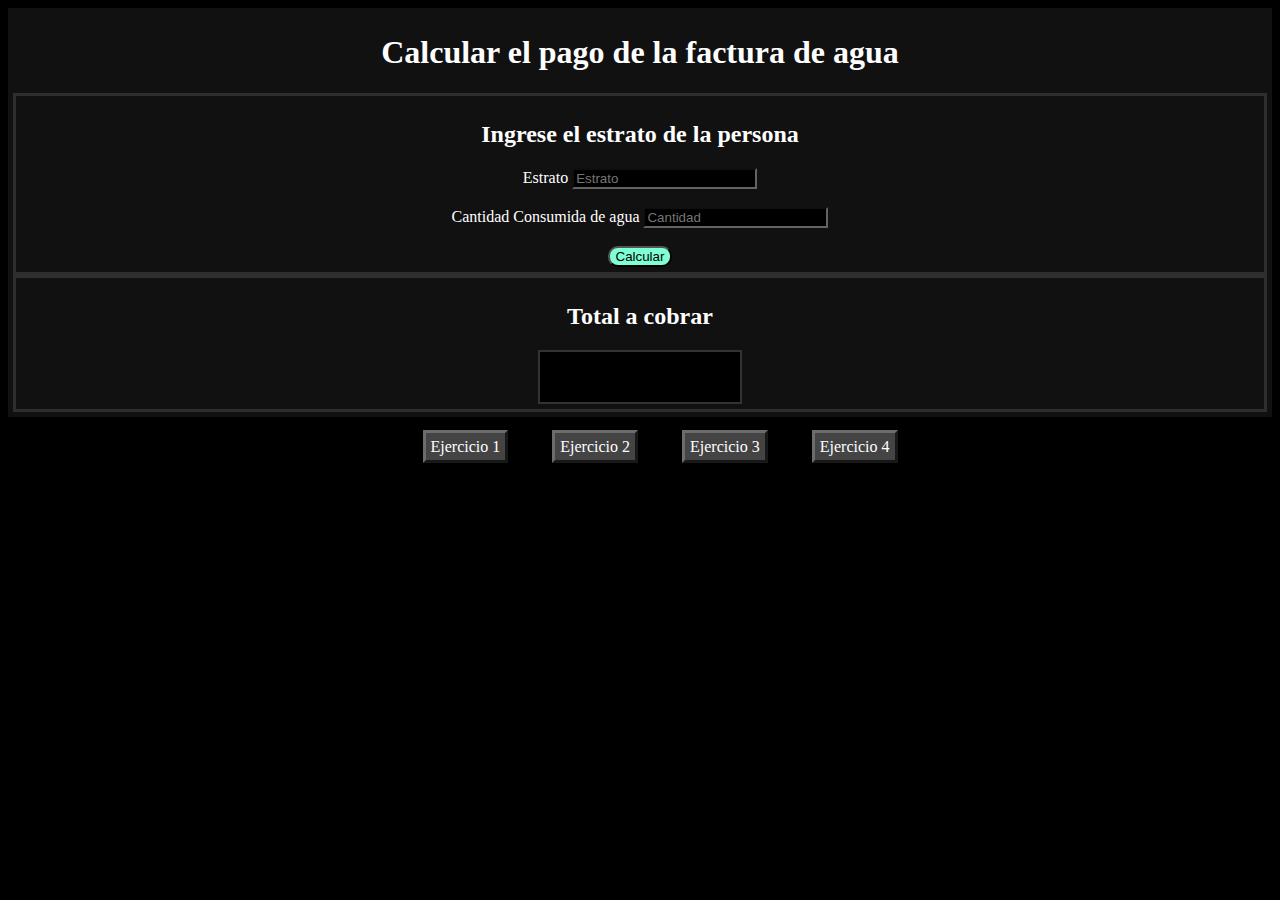
<file: index.html>
<!DOCTYPE html>
<html lang="en">
<head>
    <meta charset="UTF-8">
    <meta name="viewport" content="width=device-width, initial-scale=1.0">
    <title>Ejercicio 1</title>
    <link rel="stylesheet" href="/css/estilo.css">
</head>
<body>
    <div class="contenedor">
        <h1>Calcular el pago de la factura de agua</h1>

        <div class="entrada">
            <h2>Ingrese el estrato de la persona</h2>

            <label for="estrato">Estrato</label>
            <input type="estrato" name="estrato" id="estrato" placeholder="Estrato">
            
            <br> <br>

            <label for="cantidad">Cantidad Consumida de agua</label>
            <input type="cantidad" name="cantidad" id="cantidad" placeholder="Cantidad">

            <br> <br>

            <button type="button" onclick="CalcularFactura()">Calcular</button>

        </div>

        <div class="salida">
            <h2>Total a cobrar</h2>
            <div class="resultado" id="resultado">

            </div>
        </div>

    </div>

    <div class="menu">
        <ol>
            <li><a href="/index.html">Ejercicio 1</a></li>
            <li><a href="/ejercicio2.html">Ejercicio 2</a></li>
            <li><a href="/ejercicio3.html">Ejercicio 3</a></li>
            <li><a href="/ejercicio4.html">Ejercicio 4</a></li>
        </ol>
    </div>


    <script src="/js/funciones.js"></script>

</body>
</html>
</file>
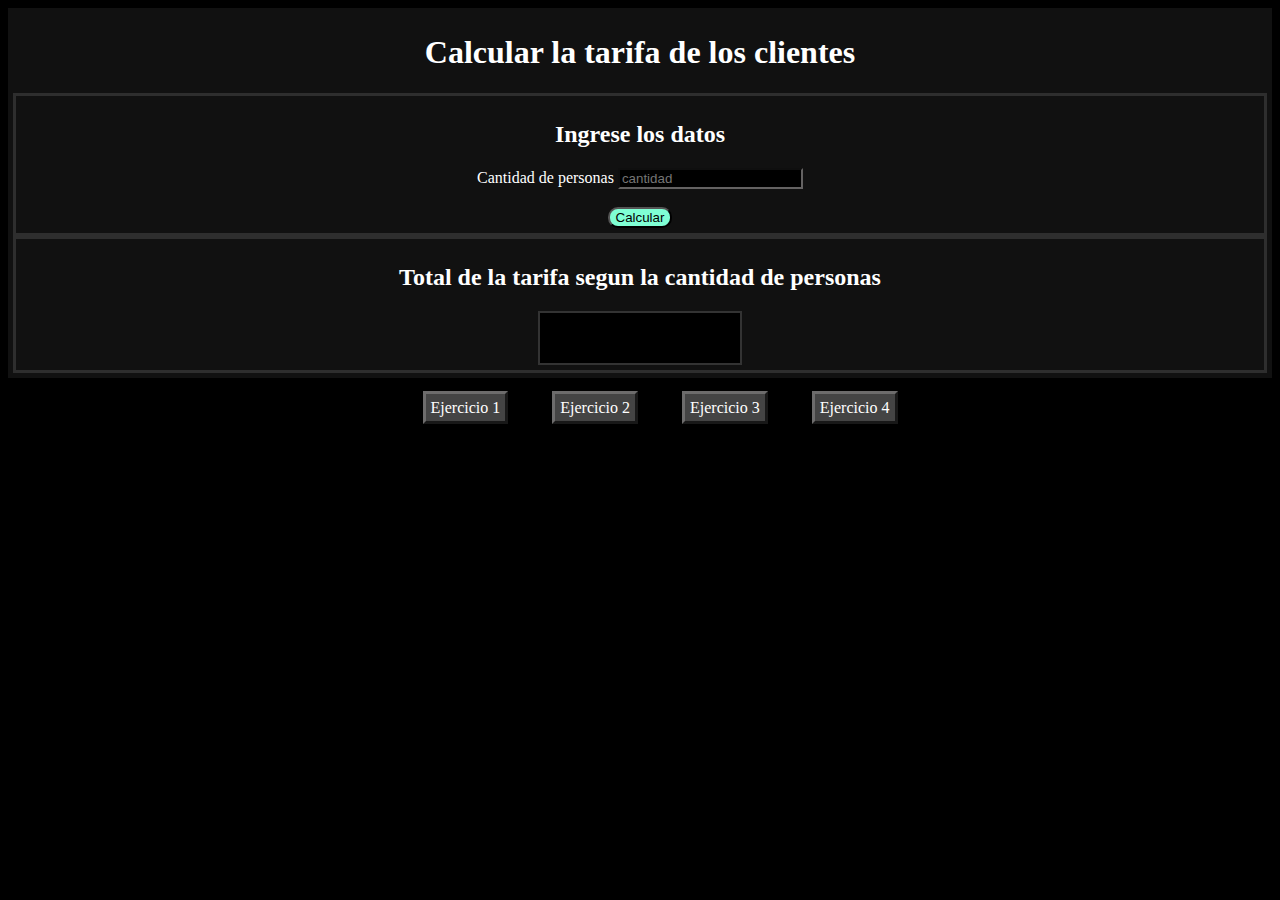
<file: ejercicio2.html>
<!DOCTYPE html>
<html lang="en">
<head>
    <meta charset="UTF-8">
    <meta name="viewport" content="width=device-width, initial-scale=1.0">
    <title>ejercicio2</title>
    <link rel="stylesheet" href="/css/estilo.css">
</head>
<body>
    <div class="contenedor">
        <h1>Calcular la tarifa de los clientes</h1>

        <div class="entrada">
            <h2>Ingrese los datos</h2>

            <label for="cantidad">Cantidad de personas</label>
            <input type="cantidad" name="cantidad" id="cantidad" placeholder="cantidad">
            
            <br> <br>

            <button type="button" onclick="CalcularTarifa()">Calcular</button>

        </div>

        <div class="salida">
            <h2>Total de la tarifa segun la cantidad de personas</h2>
            <div class="resultado" id="resultado">

            </div>
        </div>

    </div>

    <div class="menu">
        <ol>
            <li><a href="/index.html">Ejercicio 1</a></li>
            <li><a href="/ejercicio2.html">Ejercicio 2</a></li>
            <li><a href="/ejercicio3.html">Ejercicio 3</a></li>
            <li><a href="/ejercicio4.html">Ejercicio 4</a></li>
        </ol>
    </div>


    <script src="/js/funciones.js"></script>
</body>
</html>
</file>
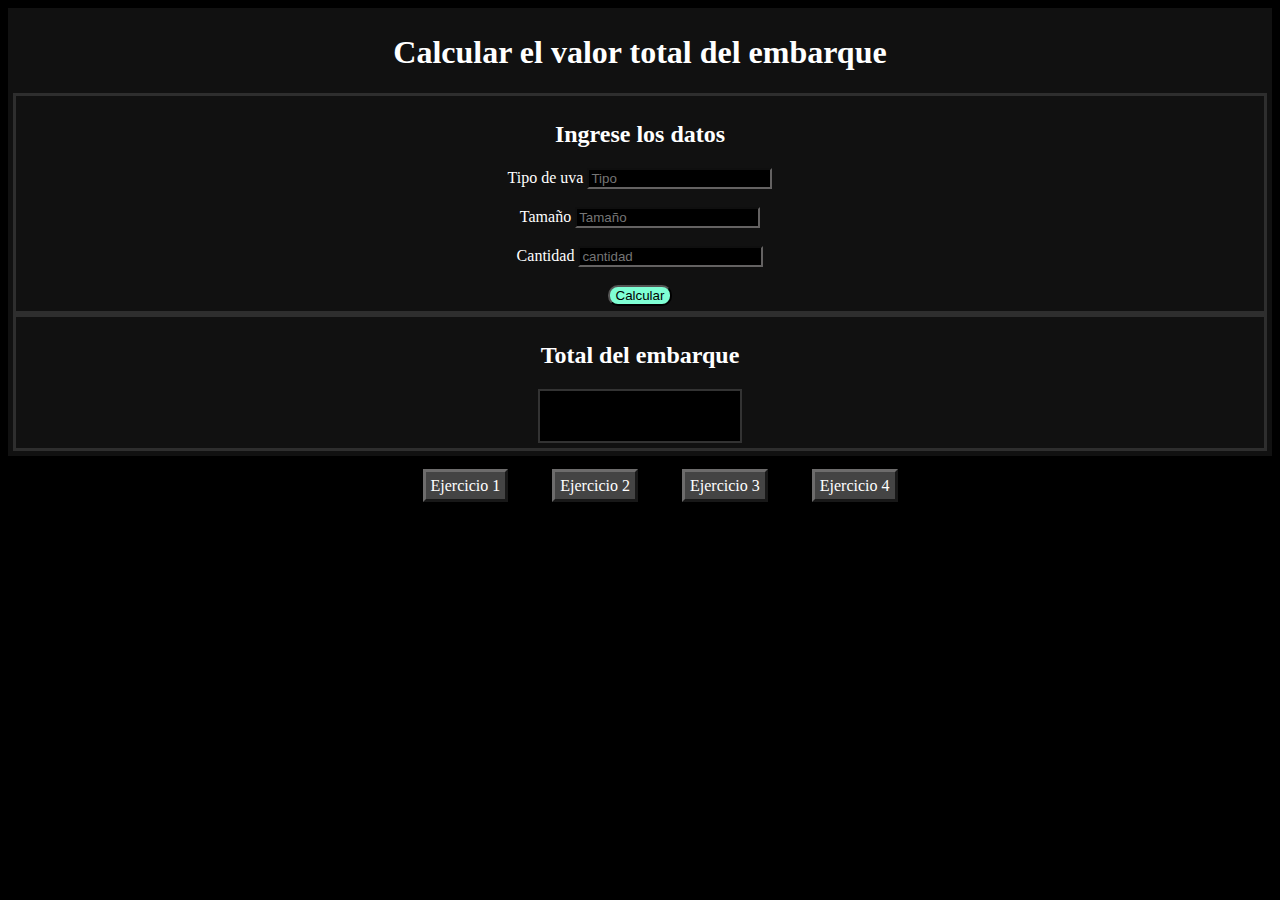
<file: ejercicio3.html>
<!DOCTYPE html>
<html lang="en">
<head>
    <meta charset="UTF-8">
    <meta name="viewport" content="width=device-width, initial-scale=1.0">
    <title>Ejercicio 3</title>
    <link rel="stylesheet" href="/css/estilo.css">
</head>
<body>
    <div class="contenedor">
        <h1>Calcular el valor total del embarque</h1>

        <div class="entrada">
            <h2>Ingrese los datos</h2>

            <label for="tipo">Tipo de uva</label>
            <input type="tipo" name="tipo" id="tipo" placeholder="Tipo">

            <br> <br>

            <label for="tamano">Tamaño</label>
            <input type="tamano" name="tamano" id="tamano" placeholder="Tamaño">
            
            <br> <br>
            
            <label for="cantidad">Cantidad</label>
            <input type="cantidad" name="cantidad" id="cantidad" placeholder="cantidad">
            
            <br> <br>

            <button type="button" onclick="CalcularEmbarque()">Calcular</button>

        </div>

        <div class="salida">
            <h2>Total del embarque</h2>
            <div class="resultado" id="resultado">

            </div>
        </div>

    </div>
    <div class="menu">
        <ol>
            <li><a href="/index.html">Ejercicio 1</a></li>
            <li><a href="/ejercicio2.html">Ejercicio 2</a></li>
            <li><a href="/ejercicio3.html">Ejercicio 3</a></li>
            <li><a href="/ejercicio4.html">Ejercicio 4</a></li>
        </ol>
    </div>


    <script src="/js/funciones.js"></script>
</body>
</html>
</file>
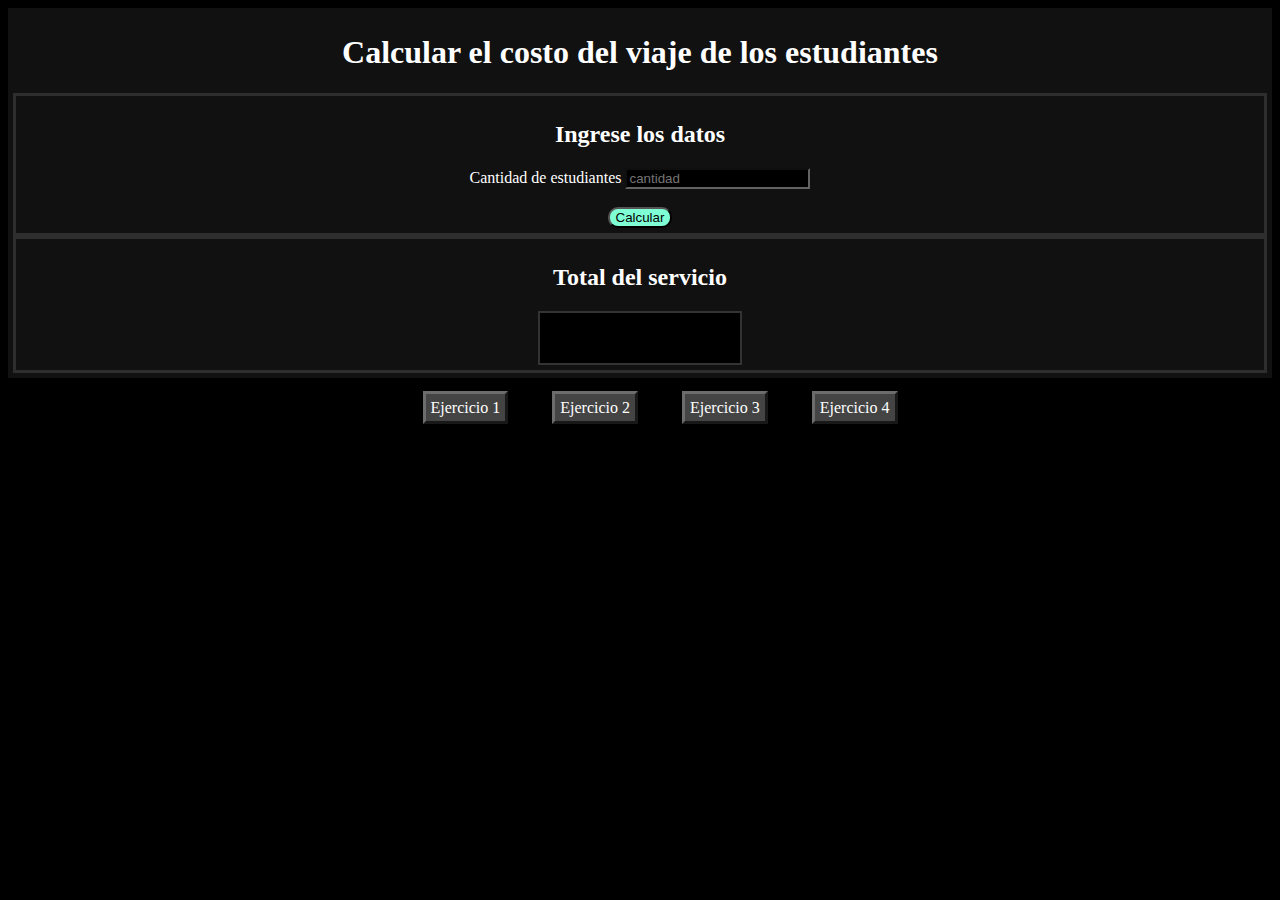
<file: ejercicio4.html>
<!DOCTYPE html>
<html lang="en">
<head>
    <meta charset="UTF-8">
    <meta name="viewport" content="width=device-width, initial-scale=1.0">
    <title>ejercicio4</title>
    <link rel="stylesheet" href="/css/estilo.css">
</head>
<body>
    <div class="contenedor">
        <h1>Calcular el costo del viaje de los estudiantes</h1>

        <div class="entrada">
            <h2>Ingrese los datos</h2>

            <label for="cantidad">Cantidad de estudiantes</label>
            <input type="cantidad" name="cantidad" id="cantidad" placeholder="cantidad">

            <br> <br>


            <button type="button" onclick="CalcularViaje()">Calcular</button>

        </div>

        <div class="salida">
            <h2>Total del servicio</h2>
            <div class="resultado" id="resultado">

            </div>
        </div>

    </div>

    <div class="menu">
        <ol>
            <li><a href="/index.html">Ejercicio 1</a></li>
            <li><a href="/ejercicio2.html">Ejercicio 2</a></li>
            <li><a href="/ejercicio3.html">Ejercicio 3</a></li>
            <li><a href="/ejercicio4.html">Ejercicio 4</a></li>
        </ol>
    </div>


    <script src="/js/funciones.js"></script>
</body>
</html>
</file>
<file: css/estilo.css>
body{
    background-color: black;
    color: white;
}

.contenedor{
    
    background-color: rgb(17, 17, 17);
    text-align: center;
    padding: 5px;
    
}

.entrada{
    border-style: solid;
    border-color: rgb(46, 46, 46);
    padding: 5px;


}

.salida{
    border-style: solid;
    border-color: rgb(46, 46, 46);
    padding: 5px;
    
}

.resultado{
    float:initial;
    width: 200px;
    height: 50px;
    background-color: black;
    border-color: rgb(51, 51, 51);
    border-style: solid;
    border-width: 2px;
    margin: 0 auto;
    
}

input{
    background-color: black;
    color: white;
    border-color: rgb(100, 98, 98);
}

input:hover{
    background-color: rgb(26, 26, 26);
}


button{
    background-color: aquamarine;
    border-style: outset;
    border-radius: 10px;
}

button:hover{
    background-color: rgb(170, 255, 227);
}


.menu{
    text-align: center;
    padding: 5px;
}


.menu ol li{
    display: inline;
    list-style: none;
    background-color: rgb(68, 68, 68);
    padding: 5px;
    border-style: outset ;
    border-color: rgb(109, 108, 108);
    margin: 20px;
}

.menu ol li:hover{
    background-color: gray;
}

.menu ol li a{
    text-decoration:  none;
    color: white;
}
</file>
